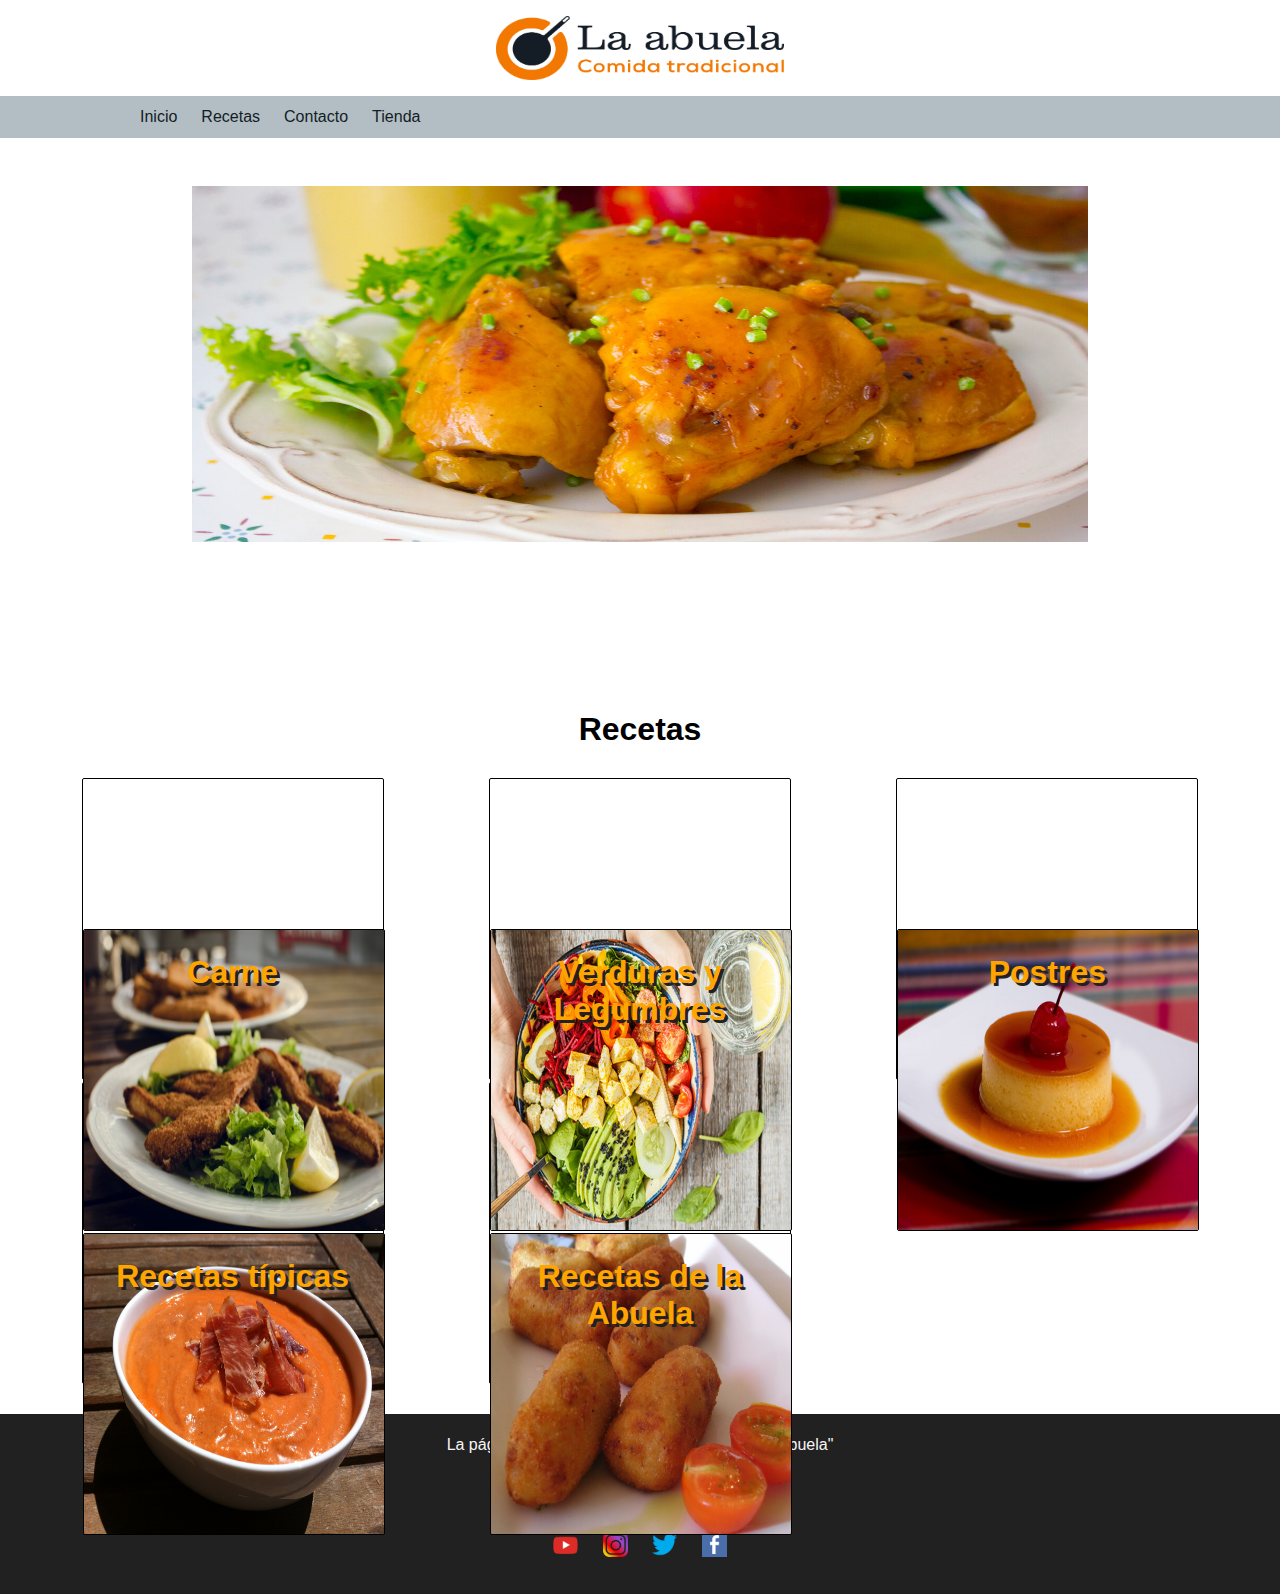
<file: index.html>
<!DOCTYPE html>
<html lang="es">
<head>
    <meta charset="UTF-8">
    <meta name="viewport" content="width=device-width, initial-scale=1.0">
    <meta http-equiv="X-UA-Compatible" content="ie=edge">
    <title>La Abuela</title>

    <!--Link CSS-->
    <link rel="stylesheet" href="css/style.css"> 
    <!--Linl FAVICON-->
    <link rel="shortcut icon" href="img/favicon1.png" type="image/x-icon">
</head>
<body>
    <!--Header-->
    <header>
        <div class="logo">
            <img src="img/l1.png" alt="logo"> 
        </div>
    </header>

    <!--Barra de navegación-->
    <nav>
        <div class="navbar">
            
                <div>
                    <a href="index.html" class="active">Inicio</a>
                </div>
                <div class="dropdown">
                    <a href="#recetas">Recetas</a>
                    <div class="dropdown-content">
                        <a href="categorias/carnes.html">Carnes</a>
                        <a href="categorias/verdyLeg.html">Verduras y legumbres</a>
                        <a href="categorias/postres.html">Postres</a>
                        <a href="categorias/tipicas.html">Recetas Típicas</a>
                        <a href="categorias/recetasAbuela.html">Recetas de la Abuela</a>
                    </div>
                </div>
                <div>
                    <a href="contacto.html">Contacto</a>
                </div>
                <div>
                    <a href="merch/index.html" class="active">Tienda</a>
                </div> 
        </div>
    </nav>

    <!--SLIDER-->
    <div class="slider">
        <ul>
            <li><img src="img/1.jpg" alt=""></li>
            <li><img src="img/2.jpg" alt=""></li>
            <li><img src="img/3.jpg" alt=""></li>
            <li><img src="img/4.jpg" alt=""></li>
        </ul>
    </div>

    <!--Cajas de categorías-->
    <h1 id="recetas">Recetas</h1>
    <div class="wrapper">
        <a href="categorias/carnes.html">
            <div class="cajasdecategorias">
                <img src="img/imagencajas.jpg">
                <h1>Carne</h1>
            </div>
        </a>

        <a href="categorias/verdyLeg.html">
            <div class="cajasdecategorias">
                <img src="categorias/img/450_1000.jpg">
                <h1>Verduras y Legumbres</h1>
            </div>
        </a>
        <a href="categorias/postres.html">
            <div class="cajasdecategorias">
                <img src="categorias/img/flan.jpg">
                <h1>Postres</h1>
            </div>
        </a>
        <a href="categorias/tipicas.html">
            <div class="cajasdecategorias">
                <img src="categorias/img/salmorejo.jpeg">
                <h1>Recetas típicas</h1>
            </div>
        </a>
        <a href="categorias/recetasAbuela.html">
            <div class="cajasdecategorias">
                <img src="categorias/img/croquetas.jpg">
                <h1>Recetas de la Abuela</h1>
            </div>
        </a>
    </div>
    <footer>
        <a href="#top"></a>
        <p>La página de recetas oficial de "Cocina Con la Abuela"</p>
        <img src="img/l2.png" alt="Logo de Cocina Con la Abuela" title="Cocina Con la Abuela">
        <div class=footerimg>
            <a href=https://www.youtube.com/channel/UCRL3mAcikKWKzrtRIqhVOvw target="_blank" ><img src="img/youtube.png" alt="Enlace a la cuenta de YouTube de la abuela" 
                title="YouTube de Cocina Con la Abuela"></a>
            <a href=https://instagram.com/cocinacon_la_abuela target="_blank"><img src="img/instagram.png" alt="Enlace a la cuenta de Instagram de la abuela" 
                title="Instagram de Cocina Con la Abuela"></a>
            <a href=https://twitter.com/ConAbuela target="_blank"><img src="img/twitter.png" alt="Enlace a la cuenta de Twitter de la abuela" 
                title="Twitter de Cocina Con la Abuela"></a>
            <a href=https://facebook.com/Cocina.con.la.abuela.lm target="_blank"><img src="img/facebook.png" alt="Enlace a la cuenta de Facebook de la abuela" 
                title="Facebook de Cocina Con la Abuela"></a>
        </div>
    </footer>

</body>
</html>
</file>
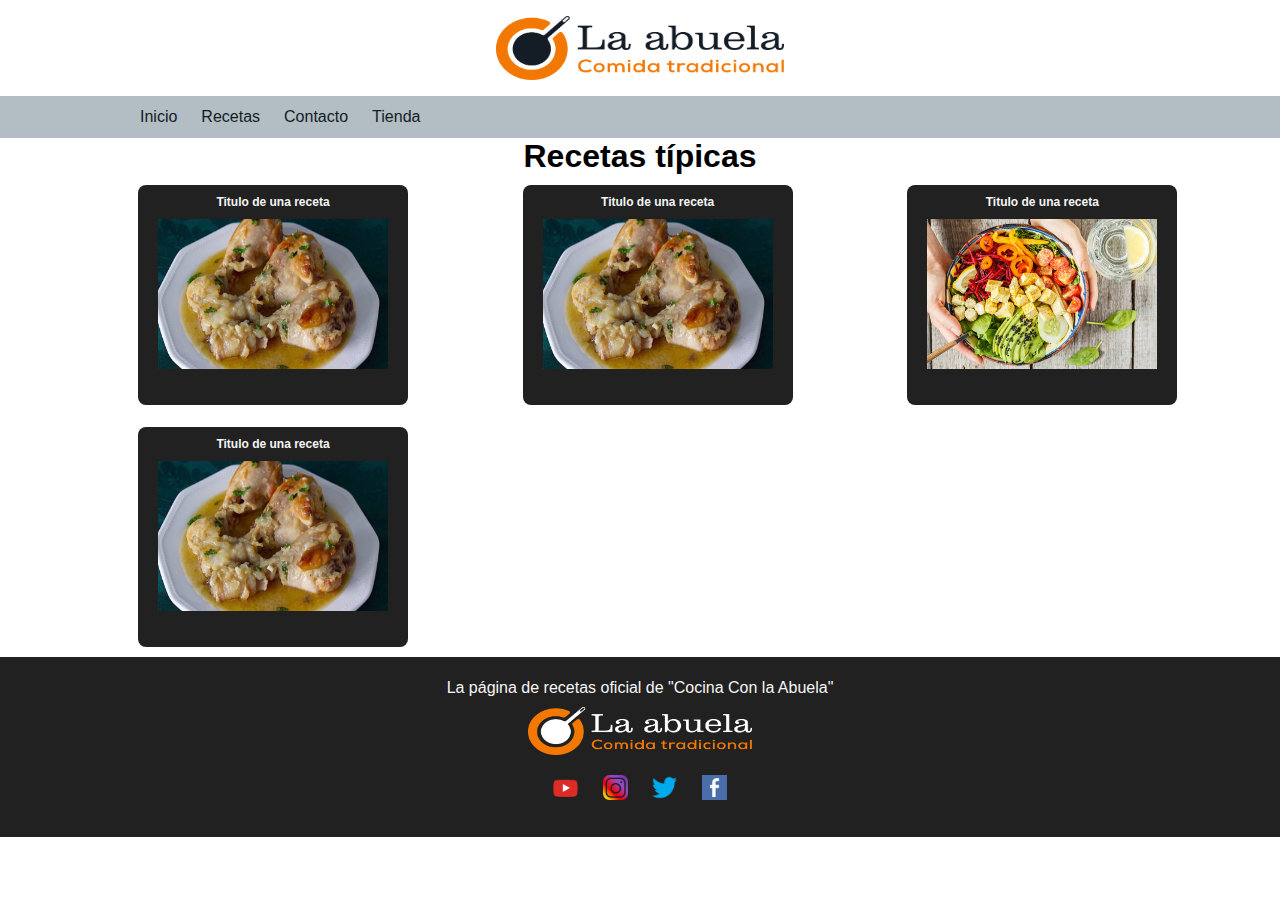
<file: categorias/index.html>
<!DOCTYPE html>
<html lang="es">
<head>
    <meta charset="UTF-8">
    <meta name="viewport" content="width=device-width, initial-scale=1.0">
    <meta http-equiv="X-UA-Compatible" content="ie=edge">
    <title>Categorías</title>

    <link rel="stylesheet" href="css/categorias.css">

    <link rel="stylesheet" href="../css/style.css">

    <link rel="shortcut icon" href="../img/favicon1.png" type="image/x-icon">
</head>
<body>
    <header>
        <div class="logo">
            <img src="../img/l1.png" alt="logo"> 
        </div>
    </header>
    <nav>
        <div class="navbar">
            
            <div>
                <a href="../index.html" class="active">Inicio</a>
            </div>
            <div class="dropdown">
                <a>Recetas</a>
                <div class="dropdown-content">
                    <a href="carnes.html">Carnes</a>
                    <a href="verdyLeg.html">Verduras y legumbres</a>
                    <a href="postres.html">Postres</a>
                    <a href="tipicas.html">Recetas Típicas</a>
                    <a href="recetasAbuela.html">Recetas de la Abuela</a>
                </div>
            </div>
            <div>
                <a href="../contacto.html">Contacto</a>
            </div> 
            <div>
                <a href="../merch/index.html" class="active">Tienda</a>
            </div> 
    </div>
    </nav>
    <main>
        <h1>
            Recetas típicas
        </h1>
        <div class="contenedor0">
            <div class="contenedor">
                <h2>Titulo de una receta</h2>
                <div class="contenedor2">
                    <img src="img/pollo-en-salsa-768x432.jpg" class="image">
                    <div class="overlay">
                        <a href="" class="texto">
                            <p>when an unknown printer took a galley of type and scrambled it to make a type specimen book. It has survived not only five centuries, but also the leap into electronic typesetting, remaining essentially unchanged. It was popularised in the 1960s with the release of Letraset sheets containing Lorem Ipsum passages, and more recently with desktop publishing software like Aldus PageMaker including versions of Lorem Ipsum</p>
                        </a>
                    </div>
                </div>

            </div>
            <div class="contenedor">
                <h2>Titulo de una receta</h2>
                <div class="contenedor2">
                    <img src="img/pollo-en-salsa-768x432.jpg" class="image">
                    <div class="overlay">
                        <a href="" class="texto">
                            <p>when an unknown printer took a galley of type and scrambled it to make a type specimen book. It has survived not only five centuries, but also the leap into electronic typesetting, remaining essentially unchanged. It was popularised in the 1960s with the release of Letraset sheets containing Lorem Ipsum passages, and more recently with desktop publishing software like Aldus PageMaker including versions of Lorem Ipsum</p>
                        </a>
                    </div>
                </div>

            </div>
            <div class="contenedor">
                <h2>Titulo de una receta</h2>
                <div class="contenedor2">
                    <img src="img/450_1000.jpg" class="image">
                    <div class="overlay">
                        <a href="" class="texto">
                            <p>when an unknown printer took a galley of type and scrambled it to make a type specimen book. It has survived not only five centuries, but also the leap into electronic typesetting, remaining essentially unchanged. It was popularised in the 1960s with the release of Letraset sheets containing Lorem Ipsum passages, and more recently with desktop publishing software like Aldus PageMaker including versions of Lorem Ipsum</p>
                        </a>
                    </div>
                </div>

            </div>
            <div class="contenedor">
                <h2>Titulo de una receta</h2>
                <div class="contenedor2">
                    <img src="img/pollo-en-salsa-768x432.jpg" class="image">
                    <div class="overlay">
                        <a href="" >
                            <div class="texto">Lorem Ipsum</div>
                        </a>
                    </div>
                </div>

            </div>



        </div>
    </main>
    <footer>
        <a href="#top"></a>
        <p>La página de recetas oficial de "Cocina Con la Abuela"</p>
        <img src="../img/l2.png" alt="Logo de Cocina Con la Abuela" title="Cocina Con la Abuela">
        <div class=footerimg>
            <img src="../img/youtube.png" alt="Enlace a la cuenta de YouTube de la abuela" title="YouTube de Cocina Con la Abuela">
            <img src="../img/instagram.png" alt="Enlace a la cuenta de Instagram de la abuela" title="Instagram de Cocina Con la Abuela">
            <img src="../img/twitter.png" alt="Enlace a la cuenta de Twitter de la abuela" title="Twitter de Cocina Con la Abuela">
            <img src="../img/facebook.png" alt="Enlace a la cuenta de Facebook de la abuela" title="Facebook de Cocina Con la Abuela">
        </div>
    </footer>
</body>
</html>
</file>
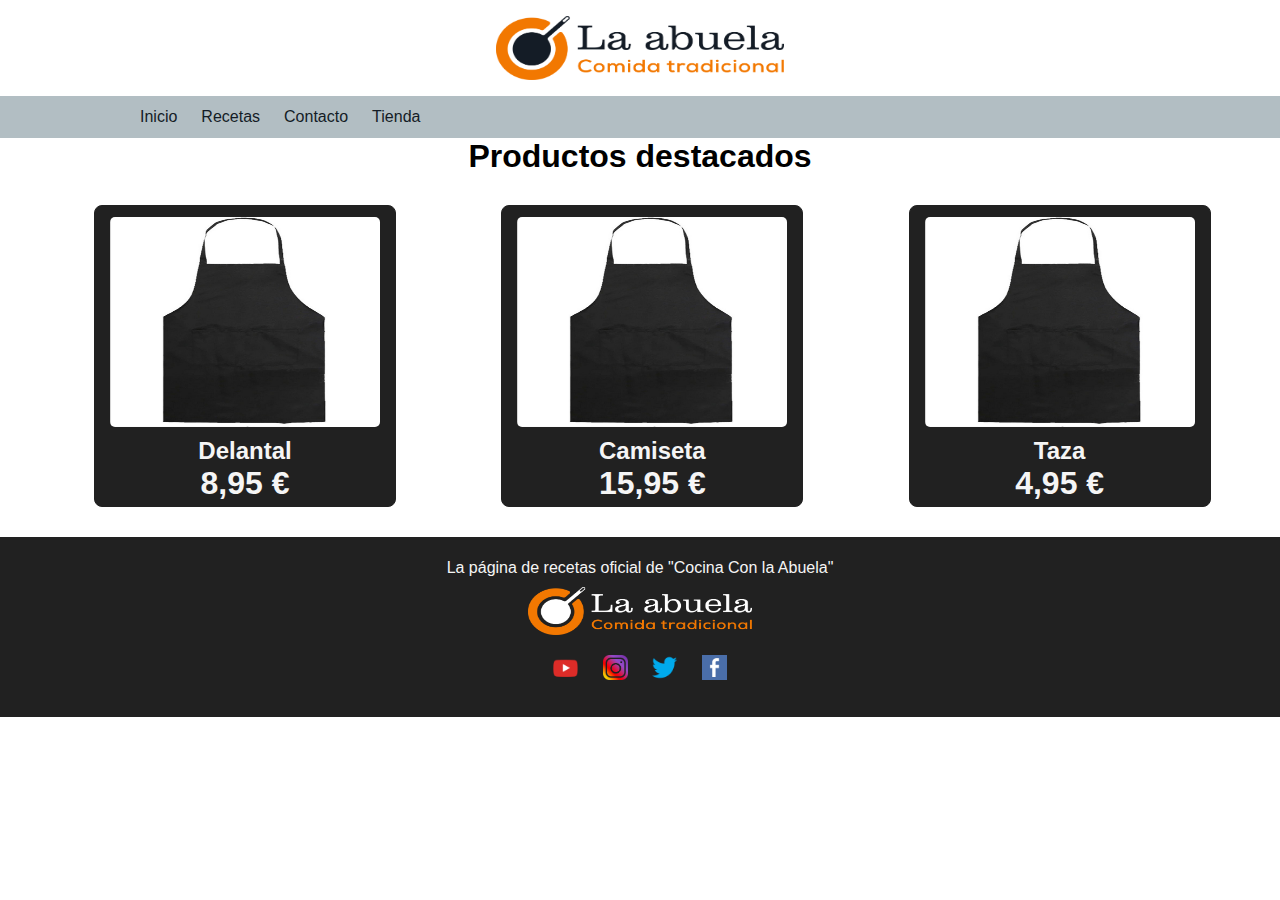
<file: merch/index.html>
<!DOCTYPE html>
<html lang="es">
<head>
    <meta charset="UTF-8">
    <meta name="viewport" content="width=device-width, initial-scale=1.0">
    <meta http-equiv="X-UA-Compatible" content="ie=edge">
    <title>La Abuela</title>

    <!--Link CSS-->
    <link rel="stylesheet" href="../css/style.css">
    <link rel="stylesheet" href="css/style.css"> 
    <!--Linl FAVICON-->
    <link rel="shortcut icon" href="../img/favicon1.png" type="image/x-icon">
</head>
<body>
    <!--Header-->
    <header>
        <div class="logo">
            <img src="../img/l1.png" alt="logo"> 
        </div>
    </header>

    <!--Barra de navegación-->
    <nav>
        <div class="navbar">
            
                <div>
                    <a href="../index.html" class="active">Inicio</a>
                </div>
                <div class="dropdown">
                    <a href="#">Recetas</a>
                    <div class="dropdown-content">
                        <a href="../categorias/carnes.html">Carnes</a>
                        <a href="../categorias/verdyLeg.html">Verduras y legumbres</a>
                        <a href="../categorias/postres.html">Postres</a>
                        <a href="../categorias/tipicas.html">Recetas Típicas</a>
                        <a href="../categorias/recetasAbuela.html">Recetas de la Abuela</a>
                    </div>
                </div>
                <div>
                    <a href="../contacto.html">Contacto</a>
                </div>
                <div>
                    <a href="index.html" class="active">Tienda</a>
                </div>  
        </div>
    </nav>

    <!--Cajas de productos-->
    <h1 id>Productos destacados</h1>
    <div class="wrapper">
        <a href="">
           <div class="cajasdecategorias">
                <img src="img/delantal.jpg"></img>
                <div>
                    <h2>Delantal</h2>
                    <h1>8,95 €</h1>
                </div>
           </div>
        </a>

        <a href="">
            <div class="cajasdecategorias">
                <img src="img/delantal.jpg"></img>
                <div>
                    <h2>Camiseta</h2>
                    <h1>15,95 €</h1>
                </div>
            </div>
        </a>

        <a href="">
            <div class="cajasdecategorias">
                <img src="img/delantal.jpg"></img>
                <div>
                    <h2>Taza</h2>
                    <h1>4,95 €</h1>
                </div>
            </div>
        </a>
    </div>
    

    <footer>
        <a href="#top"></a>
        <p>La página de recetas oficial de "Cocina Con la Abuela"</p>
        <img src="../img/l2.png" alt="Logo de Cocina Con la Abuela" title="Cocina Con la Abuela">
        <div class=footerimg>
            <a href=https://www.youtube.com/channel/UCRL3mAcikKWKzrtRIqhVOvw target="_blank" ><img src="../img/youtube.png" alt="Enlace a la cuenta de YouTube de la abuela" 
                title="YouTube de Cocina Con la Abuela"></a>
            <a href=https://instagram.com/cocinacon_la_abuela target="_blank"><img src="../img/instagram.png" alt="Enlace a la cuenta de Instagram de la abuela" 
                title="Instagram de Cocina Con la Abuela"></a>
            <a href=https://twitter.com/ConAbuela target="_blank"><img src="../img/twitter.png" alt="Enlace a la cuenta de Twitter de la abuela" 
                title="Twitter de Cocina Con la Abuela"></a>
            <a href=https://facebook.com/Cocina.con.la.abuela.lm target="_blank"><img src="../img/facebook.png" alt="Enlace a la cuenta de Facebook de la abuela" 
                title="Facebook de Cocina Con la Abuela"></a>
        </div>
    </footer>

</body>
</html>
</file>
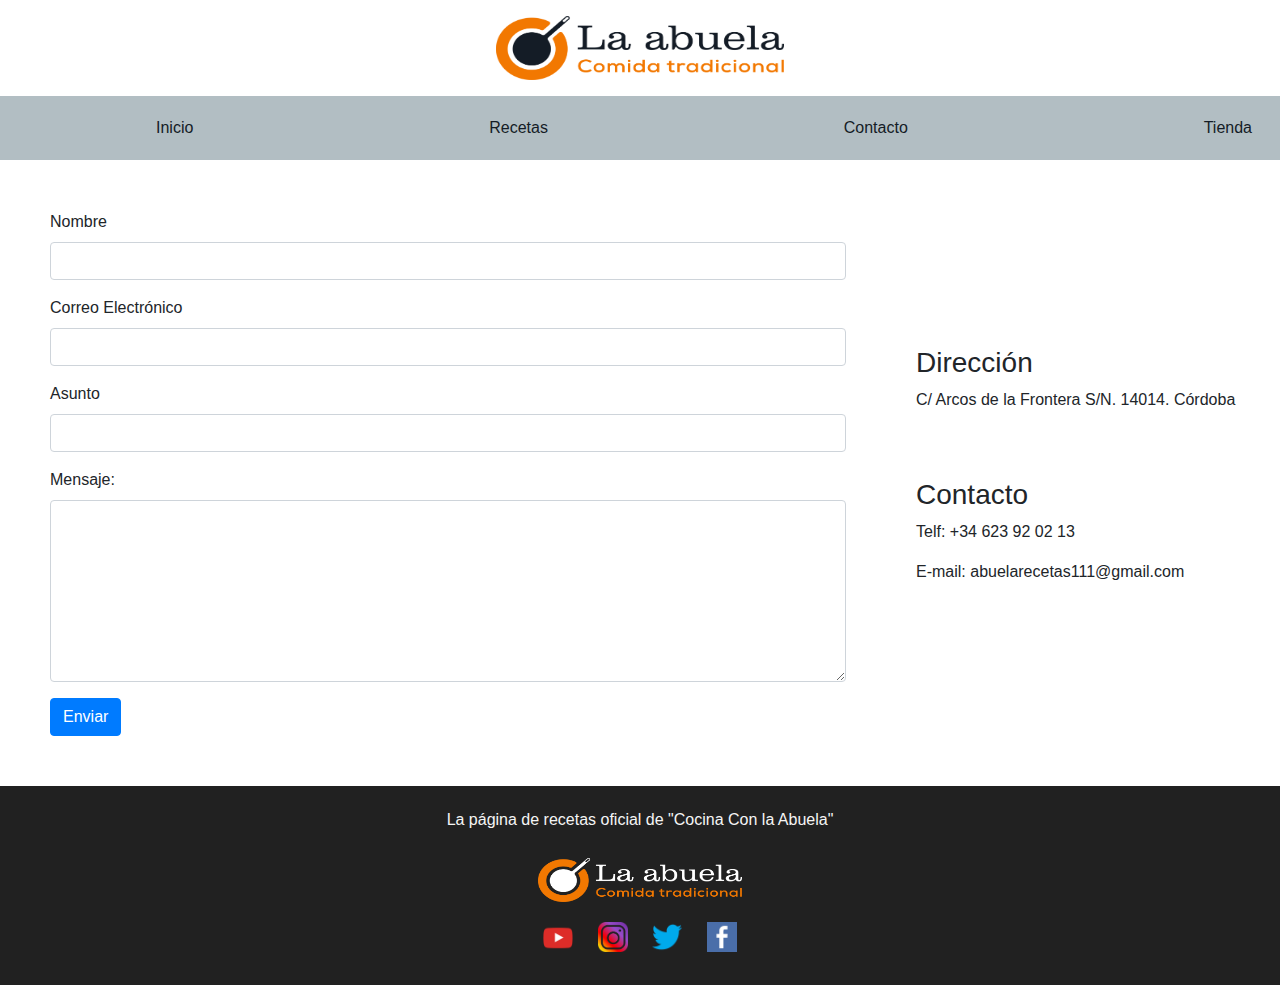
<file: contacto.html>
<!DOCTYPE html>
<html lang="es">
<head>
    <meta charset="UTF-8">
    <meta name="viewport" content="width=device-width, initial-scale=1.0">
    <meta http-equiv="X-UA-Compatible" content="ie=edge">
    <title>La Abuela</title>

    <!--Link CSS-->
    <link rel="stylesheet" href="css/contacto.css"> 
    <!--Linl FAVICON-->
    <link rel="shortcut icon" href="img/favicon1.png" type="image/x-icon">
    <!--BOOTSTRAP-->
    <link href="https://stackpath.bootstrapcdn.com/bootstrap/4.4.1/css/bootstrap.min.css" rel="stylesheet" integrity="sha384-Vkoo8x4CGsO3+Hhxv8T/Q5PaXtkKtu6ug5TOeNV6gBiFeWPGFN9MuhOf23Q9Ifjh" crossorigin="anonymous">
</head>
<body>
    <!--Header-->
    <header>
        <div class="logo">
            <img src="img/l1.png" alt="logo"> 
        </div>
    </header>

    <!--Barra de navegación-->
    <nav>
        <div class="navbar">
            
                <div>
                    <a href="index.html" class="active">Inicio</a>
                </div>
                <div class="dropdown">
                    <a href="#recetas">Recetas</a>
                    <div class="dropdown-content">
                        <a href="categorias/carnes.html">Carnes</a>
                        <a href="categorias/verdyLeg.html">Verduras y legumbres</a>
                        <a href="categorias/postres.html">Postres</a>
                        <a href="categorias/tipicas.html">Recetas Típicas</a>
                        <a href="categorias/recetasAbuela.html">Recetas de la Abuela</a>
                    </div>
                </div>
                <div>
                    <a href="contacto.html">Contacto</a>
                </div>
                <div>
                    <a href="merch/index.html" class="active">Tienda</a>
                </div> 
        </div>
    </nav>

    <!--Formulario-->
    <div class="contenido">
        <form class="formulario">
          <div class="form-group">
            <label for="exampleFormControlInput1">Nombre</label>
            <input type="email" class="form-control" id="exampleFormControlInput1">
          </div>
          <div class="form-group">
            <label for="exampleFormControlInput1">Correo Electrónico</label>
            <input type="email" class="form-control" id="exampleFormControlInput1">
          </div>
          <div class="form-group">
            <label for="exampleFormControlInput1">Asunto</label>
            <input type="email" class="form-control" id="exampleFormControlInput1">
          </div>
          <div class="form-group">
            <label for="exampleFormControlTextarea1">Mensaje:</label>
            <textarea class="form-control" id="exampleFormControlTextarea1" rows="7"></textarea>
          </div>
          <input class="btn btn-primary" type="submit" value="Enviar">
        </form>
        <div class="nd-contacto">
            <div class="direccion">
                <h3>Dirección</h3>
                <p>C/ Arcos de la Frontera S/N. 14014. Córdoba</p>
            </div>
            <div class="telefono">
                <h3>Contacto</h3>
                <p>Telf: +34 623 92 02 13</p>
                <p>E-mail: abuelarecetas111@gmail.com</p>
            </div>
        </div>
    </div>
    <!--Footer-->
    <footer class="pie">
        <a href="#top"></a>
        <p>La página de recetas oficial de "Cocina Con la Abuela"</p>
        <img src="img/l2.png" alt="Logo de Cocina Con la Abuela" title="Cocina Con la Abuela">
        <div class=pie-img>
            <a href=https://www.youtube.com/channel/UCRL3mAcikKWKzrtRIqhVOvw target="_blank" ><img src="img/youtube.png" alt="Enlace a la cuenta de YouTube de la abuela" 
                title="YouTube de Cocina Con la Abuela"></a>
            <a href=https://instagram.com/cocinacon_la_abuela target="_blank"><img src="img/instagram.png" alt="Enlace a la cuenta de Instagram de la abuela" 
                title="Instagram de Cocina Con la Abuela"></a>
            <a href=https://twitter.com/ConAbuela target="_blank"><img src="img/twitter.png" alt="Enlace a la cuenta de Twitter de la abuela" 
                title="Twitter de Cocina Con la Abuela"></a>
            <a href=https://facebook.com/Cocina.con.la.abuela.lm target="_blank"><img src="img/facebook.png" alt="Enlace a la cuenta de Facebook de la abuela" 
                title="Facebook de Cocina Con la Abuela"></a>
        </div>
    </footer>

</body>
</html>
</file>
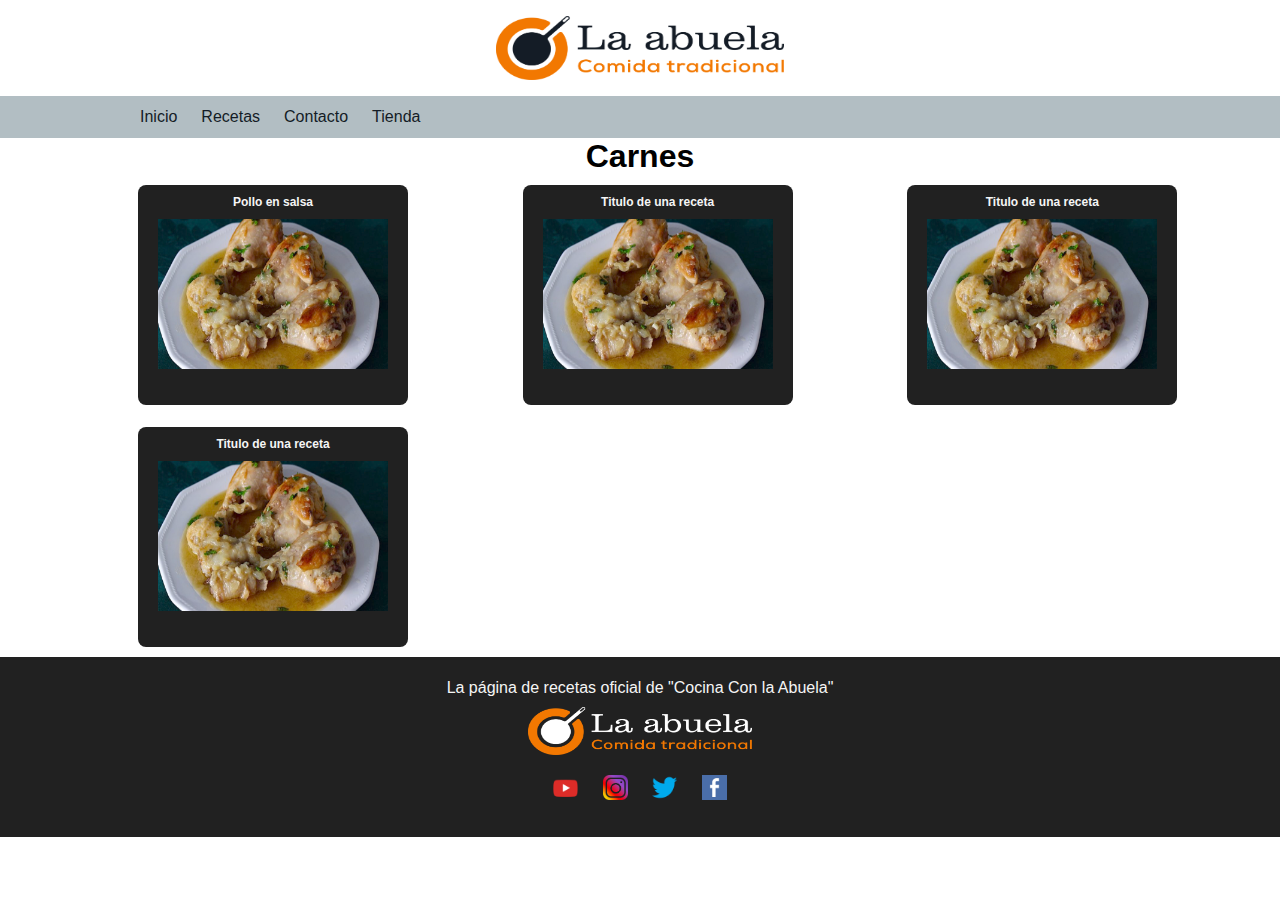
<file: categorias/carnes.html>
<!DOCTYPE html>
<html lang="es">
<head>
    <meta charset="UTF-8">
    <meta name="viewport" content="width=device-width, initial-scale=1.0">
    <meta http-equiv="X-UA-Compatible" content="ie=edge">
    <title>Carnes</title>

    <!DOCTYPE html>
<html lang="es">
<head>
    <meta charset="UTF-8">
    <meta name="viewport" content="width=device-width, initial-scale=1.0">
    <meta http-equiv="X-UA-Compatible" content="ie=edge">
    <title>Categorías</title>

    <link rel="stylesheet" href="css/categorias.css">

    <link rel="stylesheet" href="../css/style.css">

    <link rel="shortcut icon" href="../img/favicon1.png" type="image/x-icon">
</head>
<body>
    <header>
        <div class="logo">
            <img src="../img/l1.png" alt="logo"> 
        </div>
    </header>
    <nav>
        <div class="navbar">
            
            <div>
                <a href="../index.html" class="active">Inicio</a>
            </div>
            <div class="dropdown">
                <a>Recetas</a>
                <div class="dropdown-content">
                    <a href="carnes.html">Carnes</a>
                    <a href="verdyLeg.html">Verduras y legumbres</a>
                    <a href="postres.html">Postres</a>
                    <a href="tipicas.html">Recetas Típicas</a>
                    <a href="recetasAbuela.html">Recetas de la Abuela</a>
                </div>
            </div>
            <div>
                <a href="../contacto.html">Contacto</a>
            </div> 
            <div>
                <a href="../merch/index.html" class="active">Tienda</a>
            </div> 
    </div>
    </nav>
    <main>
        <h1>
            Carnes
        </h1>
        <div class="contenedor0">
            <div class="contenedor">
                <h2>Pollo en salsa</h2>
                <div class="contenedor2">
                    <img src="img/pollo-en-salsa-768x432.jpg" class="image">
                    <div class="overlay">
                        <a href="" class="texto">
                            <p>when an unknown printer took a galley of type and scrambled it to make a type specimen book. It has survived not only five centuries, but also the leap into electronic typesetting, remaining essentially unchanged. It was popularised in the 1960s with the release of Letraset sheets containing Lorem Ipsum passages, and more recently with desktop publishing software like Aldus PageMaker including versions of Lorem Ipsum</p>
                        </a>
                    </div>
                </div>

            </div>
            <div class="contenedor">
                <h2>Titulo de una receta</h2>
                <div class="contenedor2">
                    <img src="img/pollo-en-salsa-768x432.jpg" class="image">
                    <div class="overlay">
                        <a href="" class="texto">
                            <p>when an unknown printer took a galley of type and scrambled it to make a type specimen book. It has survived not only five centuries, but also the leap into electronic typesetting, remaining essentially unchanged. It was popularised in the 1960s with the release of Letraset sheets containing Lorem Ipsum passages, and more recently with desktop publishing software like Aldus PageMaker including versions of Lorem Ipsum</p>
                        </a>
                    </div>
                </div>

            </div>
            <div class="contenedor">
                <h2>Titulo de una receta</h2>
                <div class="contenedor2">
                    <img src="img/pollo-en-salsa-768x432.jpg" class="image">
                    <div class="overlay">
                        <a href="" class="texto">
                            <p>when an unknown printer took a galley of type and scrambled it to make a type specimen book. It has survived not only five centuries, but also the leap into electronic typesetting, remaining essentially unchanged. It was popularised in the 1960s with the release of Letraset sheets containing Lorem Ipsum passages, and more recently with desktop publishing software like Aldus PageMaker including versions of Lorem Ipsum</p>
                        </a>
                    </div>
                </div>

            </div>
            <div class="contenedor">
                <h2>Titulo de una receta</h2>
                <div class="contenedor2">
                    <img src="img/pollo-en-salsa-768x432.jpg" class="image">
                    <div class="overlay">
                        <a href="" >
                            <div class="texto">Lorem Ipsum</div>
                        </a>
                    </div>
                </div>

            </div>



        </div>
    </main>
    <footer>
        <a href="#top"></a>
        <p>La página de recetas oficial de "Cocina Con la Abuela"</p>
        <img src="../img/l2.png" alt="Logo de Cocina Con la Abuela" title="Cocina Con la Abuela">
        <div class=footerimg>
            <img src="../img/youtube.png" alt="Enlace a la cuenta de YouTube de la abuela" title="YouTube de Cocina Con la Abuela">
            <img src="../img/instagram.png" alt="Enlace a la cuenta de Instagram de la abuela" title="Instagram de Cocina Con la Abuela">
            <img src="../img/twitter.png" alt="Enlace a la cuenta de Twitter de la abuela" title="Twitter de Cocina Con la Abuela">
            <img src="../img/facebook.png" alt="Enlace a la cuenta de Facebook de la abuela" title="Facebook de Cocina Con la Abuela">
        </div>
    </footer>
</body>
</html>
</file>
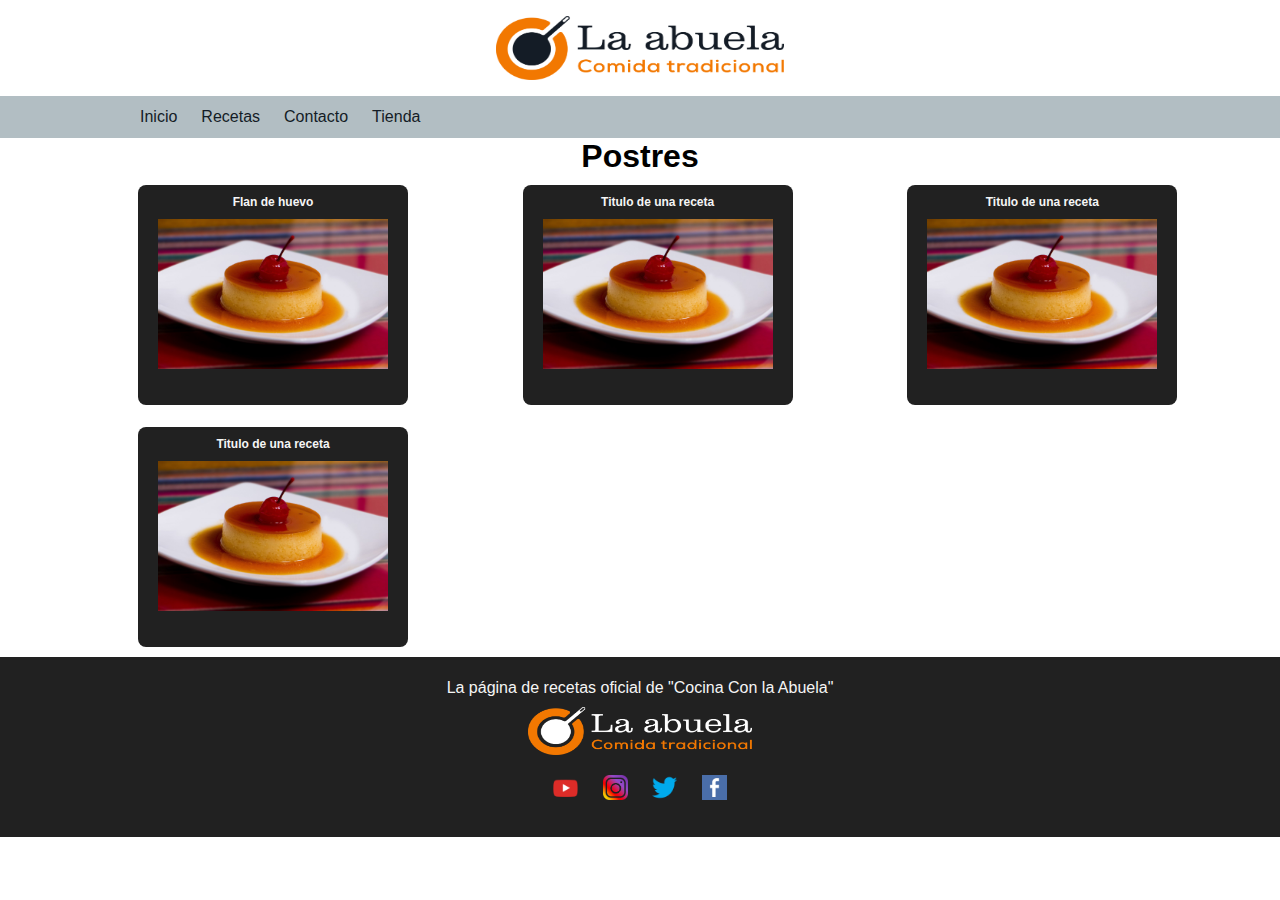
<file: categorias/postres.html>
<!DOCTYPE html>
<html lang="es">
<head>
    <meta charset="UTF-8">
    <meta name="viewport" content="width=device-width, initial-scale=1.0">
    <meta http-equiv="X-UA-Compatible" content="ie=edge">
    <title>Categorías</title>

    <link rel="stylesheet" href="css/categorias.css">

    <link rel="stylesheet" href="../css/style.css">

    <link rel="shortcut icon" href="../img/favicon1.png" type="image/x-icon">
</head>
<body>
    <header>
        <div class="logo">
            <img src="../img/l1.png" alt="logo"> 
        </div>
    </header>
    <nav>
        <div class="navbar">
            
            <div>
                <a href="../index.html" class="active">Inicio</a>
            </div>
            <div class="dropdown">
                <a>Recetas</a>
                <div class="dropdown-content">
                    <a href="carnes.html">Carnes</a>
                    <a href="verdyLeg.html">Verduras y legumbres</a>
                    <a href="postres.html">Postres</a>
                    <a href="tipicas.html">Recetas Típicas</a>
                    <a href="recetasAbuela.html">Recetas de la Abuela</a>
                </div>
            </div>
            <div>
                <a href="../contacto.html">Contacto</a>
            </div> 
            <div>
                <a href="../merch/index.html" class="active">Tienda</a>
            </div> 
    </div>
    </nav>
    <main>
        <h1>
            Postres
        </h1>
        <div class="contenedor0">
            <div class="contenedor">
                <h2>Flan de huevo</h2>
                <div class="contenedor2">
                    <img src="img/flan.jpg" class="image">
                    <div class="overlay">
                        <a href="" class="texto">
                            <p>when an unknown printer took a galley of type and scrambled it to make a type specimen book. It has survived not only five centuries, but also the leap into electronic typesetting, remaining essentially unchanged. It was popularised in the 1960s with the release of Letraset sheets containing Lorem Ipsum passages, and more recently with desktop publishing software like Aldus PageMaker including versions of Lorem Ipsum</p>
                        </a>
                    </div>
                </div>

            </div>
            <div class="contenedor">
                <h2>Titulo de una receta</h2>
                <div class="contenedor2">
                    <img src="img/flan.jpg" class="image">
                    <div class="overlay">
                        <a href="" class="texto">
                            <p>when an unknown printer took a galley of type and scrambled it to make a type specimen book. It has survived not only five centuries, but also the leap into electronic typesetting, remaining essentially unchanged. It was popularised in the 1960s with the release of Letraset sheets containing Lorem Ipsum passages, and more recently with desktop publishing software like Aldus PageMaker including versions of Lorem Ipsum</p>
                        </a>
                    </div>
                </div>

            </div>
            <div class="contenedor">
                <h2>Titulo de una receta</h2>
                <div class="contenedor2">
                    <img src="img/flan.jpg" class="image">
                    <div class="overlay">
                        <a href="" class="texto">
                            <p>when an unknown printer took a galley of type and scrambled it to make a type specimen book. It has survived not only five centuries, but also the leap into electronic typesetting, remaining essentially unchanged. It was popularised in the 1960s with the release of Letraset sheets containing Lorem Ipsum passages, and more recently with desktop publishing software like Aldus PageMaker including versions of Lorem Ipsum</p>
                        </a>
                    </div>
                </div>

            </div>
            <div class="contenedor">
                <h2>Titulo de una receta</h2>
                <div class="contenedor2">
                    <img src="img/flan.jpg" class="image">
                    <div class="overlay">
                        <a href="" >
                            <div class="texto">Lorem Ipsum</div>
                        </a>
                    </div>
                </div>

            </div>



        </div>
    </main>
    <footer>
        <a href="#top"></a>
        <p>La página de recetas oficial de "Cocina Con la Abuela"</p>
        <img src="../img/l2.png" alt="Logo de Cocina Con la Abuela" title="Cocina Con la Abuela">
        <div class=footerimg>
            <img src="../img/youtube.png" alt="Enlace a la cuenta de YouTube de la abuela" title="YouTube de Cocina Con la Abuela">
            <img src="../img/instagram.png" alt="Enlace a la cuenta de Instagram de la abuela" title="Instagram de Cocina Con la Abuela">
            <img src="../img/twitter.png" alt="Enlace a la cuenta de Twitter de la abuela" title="Twitter de Cocina Con la Abuela">
            <img src="../img/facebook.png" alt="Enlace a la cuenta de Facebook de la abuela" title="Facebook de Cocina Con la Abuela">
        </div>
    </footer>
</body>
</html>
</file>
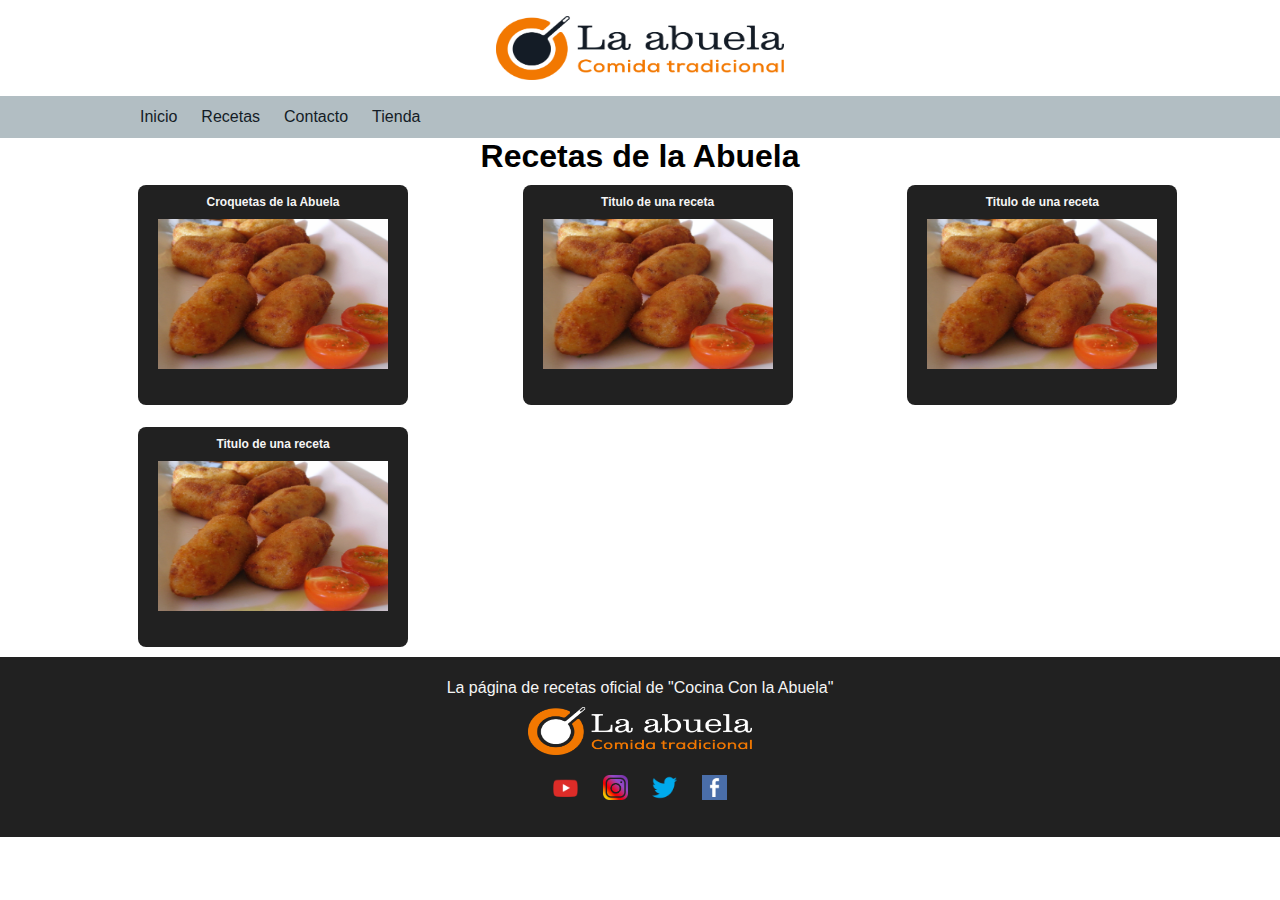
<file: categorias/recetasAbuela.html>
<!DOCTYPE html>
<html lang="es">
<head>
    <meta charset="UTF-8">
    <meta name="viewport" content="width=device-width, initial-scale=1.0">
    <meta http-equiv="X-UA-Compatible" content="ie=edge">
    <title>Categorías</title>

    <link rel="stylesheet" href="css/categorias.css">

    <link rel="stylesheet" href="../css/style.css">

    <link rel="shortcut icon" href="../img/favicon1.png" type="image/x-icon">
</head>
<body>
    <header>
        <div class="logo">
            <img src="../img/l1.png" alt="logo"> 
        </div>
    </header>
    <nav>
        <div class="navbar">
            
            <div>
                <a href="../index.html" class="active">Inicio</a>
            </div>
            <div class="dropdown">
                <a>Recetas</a>
                <div class="dropdown-content">
                    <a href="carnes.html">Carnes</a>
                    <a href="verdyLeg.html">Verduras y legumbres</a>
                    <a href="postres.html">Postres</a>
                    <a href="tipicas.html">Recetas Típicas</a>
                    <a href="recetasAbuela.html">Recetas de la Abuela</a>
                </div>
            </div>
            <div>
                <a href="../contacto.html">Contacto</a>
            </div> 
            <div>
                <a href="../merch/index.html" class="active">Tienda</a>
            </div> 
    </div>
    </nav>
    <main>
        <h1>
            Recetas de la Abuela
        </h1>
        <div class="contenedor0">
            <div class="contenedor">
                <h2>Croquetas de la Abuela</h2>
                <div class="contenedor2">
                    <img src="img/croquetas.jpg" class="image">
                    <div class="overlay">
                        <a href="" class="texto">
                            <p>when an unknown printer took a galley of type and scrambled it to make a type specimen book. It has survived not only five centuries, but also the leap into electronic typesetting, remaining essentially unchanged. It was popularised in the 1960s with the release of Letraset sheets containing Lorem Ipsum passages, and more recently with desktop publishing software like Aldus PageMaker including versions of Lorem Ipsum</p>
                        </a>
                    </div>
                </div>

            </div>
            <div class="contenedor">
                <h2>Titulo de una receta</h2>
                <div class="contenedor2">
                    <img src="img/croquetas.jpg" class="image">
                    <div class="overlay">
                        <a href="" class="texto">
                            <p>when an unknown printer took a galley of type and scrambled it to make a type specimen book. It has survived not only five centuries, but also the leap into electronic typesetting, remaining essentially unchanged. It was popularised in the 1960s with the release of Letraset sheets containing Lorem Ipsum passages, and more recently with desktop publishing software like Aldus PageMaker including versions of Lorem Ipsum</p>
                        </a>
                    </div>
                </div>

            </div>
            <div class="contenedor">
                <h2>Titulo de una receta</h2>
                <div class="contenedor2">
                    <img src="img/croquetas.jpg" class="image">
                    <div class="overlay">
                        <a href="" class="texto">
                            <p>when an unknown printer took a galley of type and scrambled it to make a type specimen book. It has survived not only five centuries, but also the leap into electronic typesetting, remaining essentially unchanged. It was popularised in the 1960s with the release of Letraset sheets containing Lorem Ipsum passages, and more recently with desktop publishing software like Aldus PageMaker including versions of Lorem Ipsum</p>
                        </a>
                    </div>
                </div>

            </div>
            <div class="contenedor">
                <h2>Titulo de una receta</h2>
                <div class="contenedor2">
                    <img src="img/croquetas.jpg" class="image">
                    <div class="overlay">
                        <a href="" >
                            <div class="texto">Lorem Ipsum</div>
                        </a>
                    </div>
                </div>

            </div>



        </div>
    </main>
    <footer>
        <a href="#top"></a>
        <p>La página de recetas oficial de "Cocina Con la Abuela"</p>
        <img src="../img/l2.png" alt="Logo de Cocina Con la Abuela" title="Cocina Con la Abuela">
        <div class=footerimg>
            <img src="../img/youtube.png" alt="Enlace a la cuenta de YouTube de la abuela" title="YouTube de Cocina Con la Abuela">
            <img src="../img/instagram.png" alt="Enlace a la cuenta de Instagram de la abuela" title="Instagram de Cocina Con la Abuela">
            <img src="../img/twitter.png" alt="Enlace a la cuenta de Twitter de la abuela" title="Twitter de Cocina Con la Abuela">
            <img src="../img/facebook.png" alt="Enlace a la cuenta de Facebook de la abuela" title="Facebook de Cocina Con la Abuela">
        </div>
    </footer>
</body>
</html>
</file>
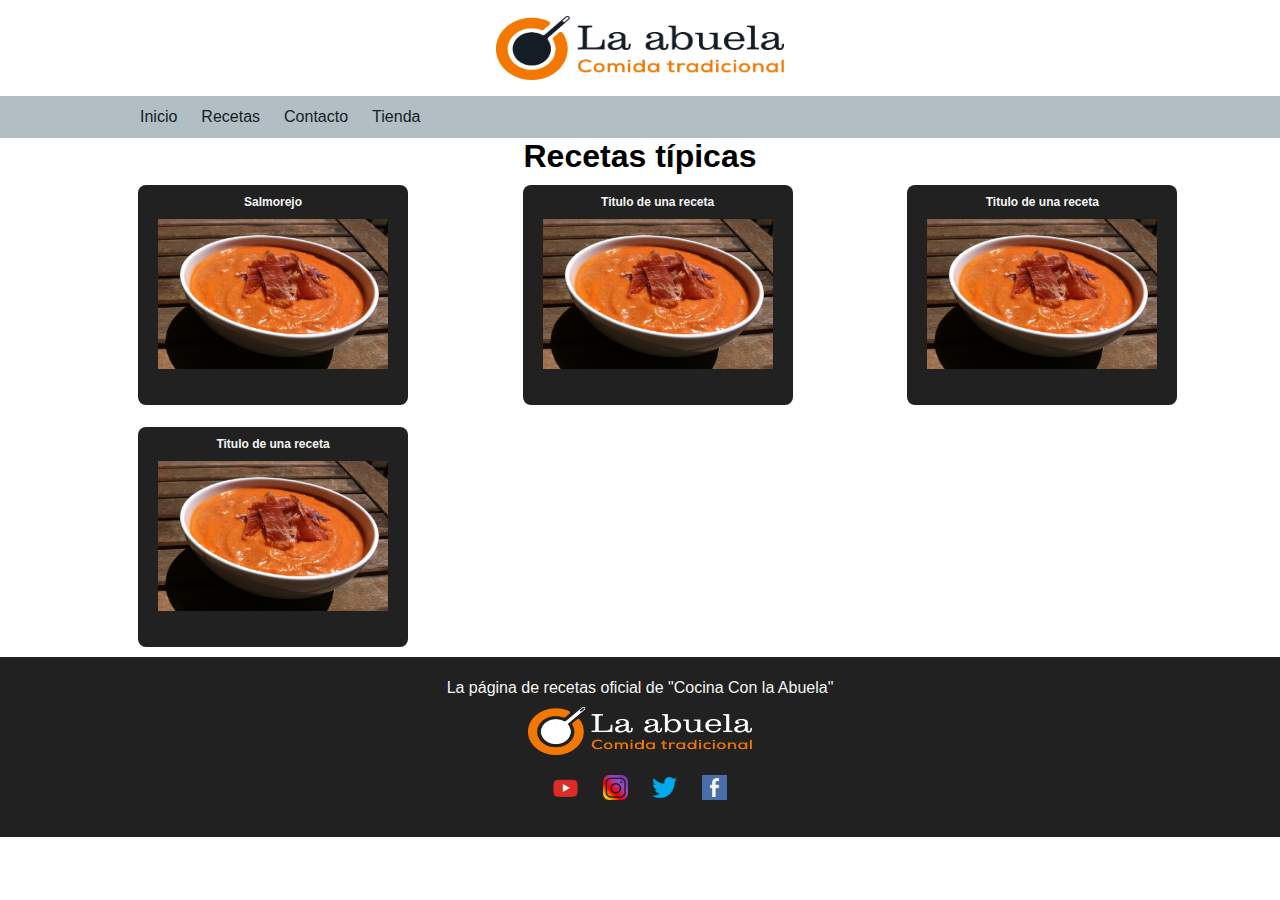
<file: categorias/tipicas.html>
<!DOCTYPE html>
<html lang="es">
<head>
    <meta charset="UTF-8">
    <meta name="viewport" content="width=device-width, initial-scale=1.0">
    <meta http-equiv="X-UA-Compatible" content="ie=edge">
    <title>Categorías</title>

    <link rel="stylesheet" href="css/categorias.css">

    <link rel="stylesheet" href="../css/style.css">

    <link rel="shortcut icon" href="../img/favicon1.png" type="image/x-icon">
</head>
<body>
    <header>
        <div class="logo">
            <img src="../img/l1.png" alt="logo"> 
        </div>
    </header>
    <nav>
        <div class="navbar">
            
            <div>
                <a href="../index.html" class="active">Inicio</a>
            </div>
            <div class="dropdown">
                <a>Recetas</a>
                <div class="dropdown-content">
                    <a href="carnes.html">Carnes</a>
                    <a href="verdyLeg.html">Verduras y legumbres</a>
                    <a href="postres.html">Postres</a>
                    <a href="tipicas.html">Recetas Típicas</a>
                    <a href="recetasAbuela.html">Recetas de la Abuela</a>
                </div>
            </div>
            <div>
                <a href="../contacto.html">Contacto</a>
            </div> 
            <div>
                <a href="../merch/index.html" class="active">Tienda</a>
            </div> 
    </div>
    </nav>
    <main>
        <h1>
            Recetas típicas
        </h1>
        <div class="contenedor0">
            <div class="contenedor">
                <h2>Salmorejo</h2>
                <div class="contenedor2">
                    <img src="img/salmorejo.jpeg" class="image">
                    <div class="overlay">
                        <a href="" class="texto">
                            <p>when an unknown printer took a galley of type and scrambled it to make a type specimen book. It has survived not only five centuries, but also the leap into electronic typesetting, remaining essentially unchanged. It was popularised in the 1960s with the release of Letraset sheets containing Lorem Ipsum passages, and more recently with desktop publishing software like Aldus PageMaker including versions of Lorem Ipsum</p>
                        </a>
                    </div>
                </div>

            </div>
            <div class="contenedor">
                <h2>Titulo de una receta</h2>
                <div class="contenedor2">
                    <img src="img/salmorejo.jpeg" class="image">
                    <div class="overlay">
                        <a href="" class="texto">
                            <p>when an unknown printer took a galley of type and scrambled it to make a type specimen book. It has survived not only five centuries, but also the leap into electronic typesetting, remaining essentially unchanged. It was popularised in the 1960s with the release of Letraset sheets containing Lorem Ipsum passages, and more recently with desktop publishing software like Aldus PageMaker including versions of Lorem Ipsum</p>
                        </a>
                    </div>
                </div>

            </div>
            <div class="contenedor">
                <h2>Titulo de una receta</h2>
                <div class="contenedor2">
                    <img src="img/salmorejo.jpeg" class="image">
                    <div class="overlay">
                        <a href="" class="texto">
                            <p>when an unknown printer took a galley of type and scrambled it to make a type specimen book. It has survived not only five centuries, but also the leap into electronic typesetting, remaining essentially unchanged. It was popularised in the 1960s with the release of Letraset sheets containing Lorem Ipsum passages, and more recently with desktop publishing software like Aldus PageMaker including versions of Lorem Ipsum</p>
                        </a>
                    </div>
                </div>

            </div>
            <div class="contenedor">
                <h2>Titulo de una receta</h2>
                <div class="contenedor2">
                    <img src="img/salmorejo.jpeg" class="image">
                    <div class="overlay">
                        <a href="" >
                            <div class="texto">Lorem Ipsum</div>
                        </a>
                    </div>
                </div>

            </div>



        </div>
    </main>
    <footer>
        <a href="#top"></a>
        <p>La página de recetas oficial de "Cocina Con la Abuela"</p>
        <img src="../img/l2.png" alt="Logo de Cocina Con la Abuela" title="Cocina Con la Abuela">
        <div class=footerimg>
            <img src="../img/youtube.png" alt="Enlace a la cuenta de YouTube de la abuela" title="YouTube de Cocina Con la Abuela">
            <img src="../img/instagram.png" alt="Enlace a la cuenta de Instagram de la abuela" title="Instagram de Cocina Con la Abuela">
            <img src="../img/twitter.png" alt="Enlace a la cuenta de Twitter de la abuela" title="Twitter de Cocina Con la Abuela">
            <img src="../img/facebook.png" alt="Enlace a la cuenta de Facebook de la abuela" title="Facebook de Cocina Con la Abuela">
        </div>
    </footer>
</body>
</html>
</file>
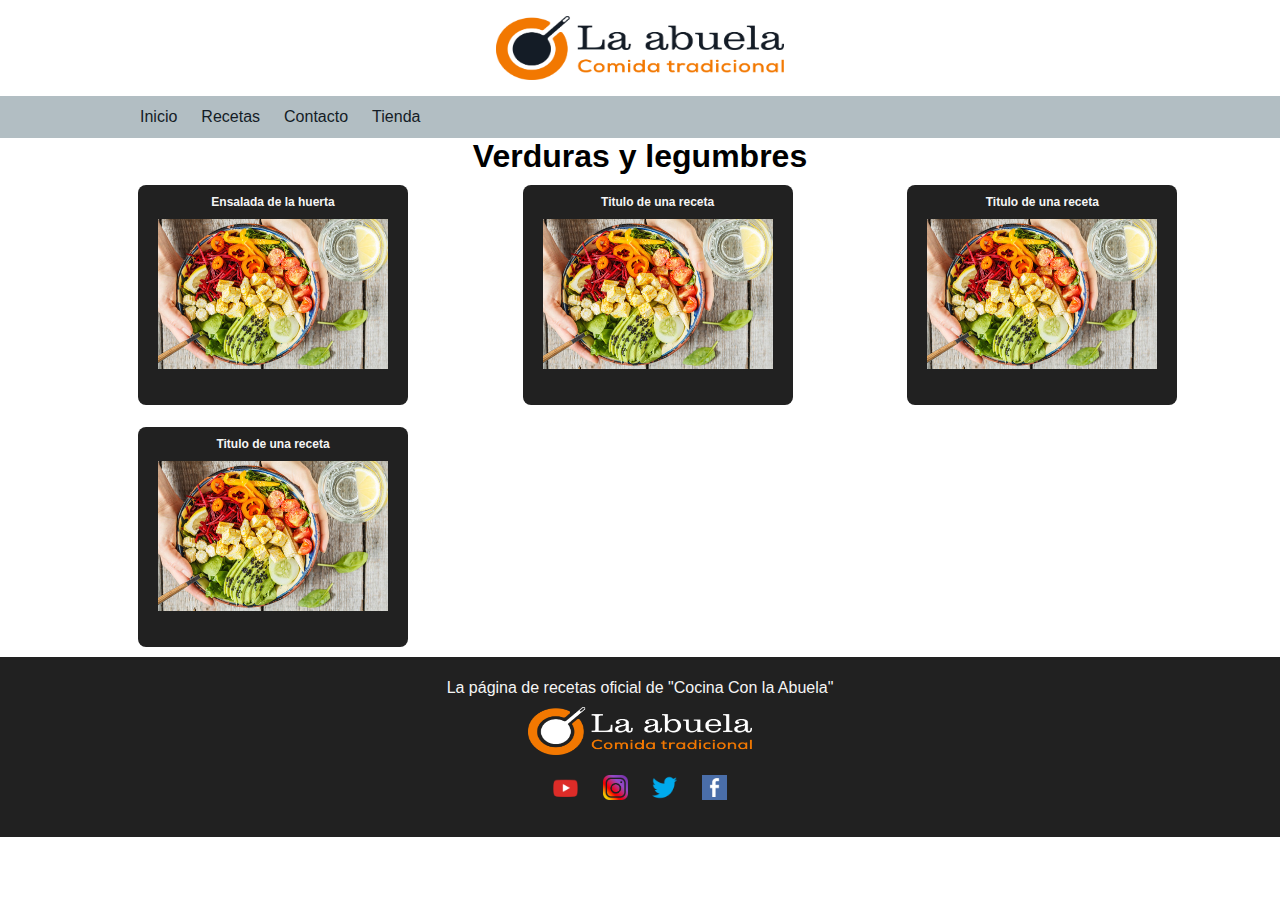
<file: categorias/verdyLeg.html>
<!DOCTYPE html>
<html lang="es">
<head>
    <meta charset="UTF-8">
    <meta name="viewport" content="width=device-width, initial-scale=1.0">
    <meta http-equiv="X-UA-Compatible" content="ie=edge">
    <title>Categorías</title>

    <link rel="stylesheet" href="css/categorias.css">

    <link rel="stylesheet" href="../css/style.css">

    <link rel="shortcut icon" href="../img/favicon1.png" type="image/x-icon">
</head>
<body>
    <header>
        <div class="logo">
            <img src="../img/l1.png" alt="logo"> 
        </div>
    </header>
    <nav>
        <div class="navbar">
            
            <div>
                <a href="../index.html" class="active">Inicio</a>
            </div>
            <div class="dropdown">
                <a>Recetas</a>
                <div class="dropdown-content">
                    <a href="carnes.html">Carnes</a>
                    <a href="verdyLeg.html">Verduras y legumbres</a>
                    <a href="postres.html">Postres</a>
                    <a href="tipicas.html">Recetas Típicas</a>
                    <a href="recetasAbuela.html">Recetas de la Abuela</a>
                </div>
            </div>
            <div>
                <a href="../contacto.html">Contacto</a>
            </div> 
            <div>
                <a href="../merch/index.html" class="active">Tienda</a>
            </div> 
    </div>
    </nav>
    <main>
        <h1>
            Verduras y legumbres
        </h1>
        <div class="contenedor0">
            <div class="contenedor">
                <h2>Ensalada de la huerta</h2>
                <div class="contenedor2">
                    <img src="img/450_1000.jpg" class="image">
                    <div class="overlay">
                        <a href="" class="texto">
                            <p>when an unknown printer took a galley of type and scrambled it to make a type specimen book. It has survived not only five centuries, but also the leap into electronic typesetting, remaining essentially unchanged. It was popularised in the 1960s with the release of Letraset sheets containing Lorem Ipsum passages, and more recently with desktop publishing software like Aldus PageMaker including versions of Lorem Ipsum</p>
                        </a>
                    </div>
                </div>

            </div>
            <div class="contenedor">
                <h2>Titulo de una receta</h2>
                <div class="contenedor2">
                    <img src="img/450_1000.jpg" class="image">
                    <div class="overlay">
                        <a href="" class="texto">
                            <p>when an unknown printer took a galley of type and scrambled it to make a type specimen book. It has survived not only five centuries, but also the leap into electronic typesetting, remaining essentially unchanged. It was popularised in the 1960s with the release of Letraset sheets containing Lorem Ipsum passages, and more recently with desktop publishing software like Aldus PageMaker including versions of Lorem Ipsum</p>
                        </a>
                    </div>
                </div>

            </div>
            <div class="contenedor">
                <h2>Titulo de una receta</h2>
                <div class="contenedor2">
                    <img src="img/450_1000.jpg" class="image">
                    <div class="overlay">
                        <a href="" class="texto">
                            <p>when an unknown printer took a galley of type and scrambled it to make a type specimen book. It has survived not only five centuries, but also the leap into electronic typesetting, remaining essentially unchanged. It was popularised in the 1960s with the release of Letraset sheets containing Lorem Ipsum passages, and more recently with desktop publishing software like Aldus PageMaker including versions of Lorem Ipsum</p>
                        </a>
                    </div>
                </div>

            </div>
            <div class="contenedor">
                <h2>Titulo de una receta</h2>
                <div class="contenedor2">
                    <img src="img/450_1000.jpg" class="image">
                    <div class="overlay">
                        <a href="" >
                            <div class="texto">Lorem Ipsum</div>
                        </a>
                    </div>
                </div>

            </div>



        </div>
    </main>
    <footer>
        <a href="#top"></a>
        <p>La página de recetas oficial de "Cocina Con la Abuela"</p>
        <img src="../img/l2.png" alt="Logo de Cocina Con la Abuela" title="Cocina Con la Abuela">
        <div class=footerimg>
            <img src="../img/youtube.png" alt="Enlace a la cuenta de YouTube de la abuela" title="YouTube de Cocina Con la Abuela">
            <img src="../img/instagram.png" alt="Enlace a la cuenta de Instagram de la abuela" title="Instagram de Cocina Con la Abuela">
            <img src="../img/twitter.png" alt="Enlace a la cuenta de Twitter de la abuela" title="Twitter de Cocina Con la Abuela">
            <img src="../img/facebook.png" alt="Enlace a la cuenta de Facebook de la abuela" title="Facebook de Cocina Con la Abuela">
        </div>
    </footer>
</body>
</html>
</file>
<file: css/style.css>
*{

    margin: 0;
    padding: 0;
    font-family: sans-serif;
}

h1 {
    text-align: center; 
}

.logo{
    display: flex;
    align-items: center;
    justify-content: center;
    margin-top: 1em;
    margin-bottom: 1em;
}
.logo img{
    width: 18em;
    height: 4em;
}
nav{
    background: #b2bec3;
}
.navbar{
    
    display: flex;
    margin-left: 8em;
       
}

.navbar div{
    padding: 12px;
}

.navbar div a{
    color: #141C26;
    text-decoration: none;
}


.navbar > div a:hover{
    color: #E47E19;
}
/* The container <div> - needed to position the dropdown content */
.dropdown {
    position: relative;
    display: inline-block;
}
  
/* Dropdown Content (Hidden by Default) */
.dropdown-content {
    display: none;
    position: absolute;
    min-width: 160px;
    box-shadow: 0px 8px 16px 0px rgba(0,0,0,0.2);
    background: #b2bec3;
    z-index: 1;
}
  
/* Links inside the dropdown */
.dropdown-content a {
    color: black;
    padding: 12px 14px;
    text-decoration: none;
    display: block;
}  
.dropdown-content a:hover{
    color: #E47E19;
}
/* Show the dropdown menu on hover */
.dropdown:hover .dropdown-content {
    display: block;
}

/*CSS Slider*/
.slider{
    width: 70%;
    height: 32.8em;
    margin: auto;
    margin-top: 3em;
    overflow: hidden;
}

.slider ul{
    display: flex;
    width: 400%;

    animation: cambio 16s infinite;
}

.slider ul li{
    width: 100%;
    list-style: none;
}

.slider img{
    width: 100%;
    height: 70%;
}
/*Transición Slider*/
@keyframes cambio{
    0% {margin-left: 0;}
    20% {margin-left: 0;}
    
    25% {margin-left: -100%;}
    45% {margin-left: -100%;}

    50% {margin-left: -200%;}
    70% {margin-left: -200%;}

    75% {margin-left: -300%;}
    100%{margin-left: -300%;}
}

/* Cajas de categorías */
.cajasdecategorias {

    align-content: center;

    border: solid 1px black;
    border-radius: 2px;
    width: 300px;
    height: 300px;
    margin: auto; 

}
.cajasdecategorias img{

    position: absolute;
    border: solid 1px black;
    border-radius: 2px;
    width: 300px;
    height: 300px;
    margin: 0; 

}
.cajasdecategorias h1{
    position: absolute;
    width: 250px;
    margin: 25px;
    color: orange;
    text-shadow: 3px 3px rgb(33, 33, 33);
}

.wrapper {
    overflow-x: hidden; /*Elimina la barra de movimiento inferior*/
    
    display: grid;
    grid-template-columns: repeat(3, 1fr);
    grid-gap: 2px;
    grid-auto-rows: minmax(100px, auto);

    padding: 30px;
}
.wrapper a{
    text-decoration: none;
}
footer {
    display: flex;
    flex-direction: column;
    align-items: center;
    padding: 1.4rem 0;

    color: whitesmoke;
    background-color: rgb(33, 33, 33);
    
    margin: 0px;
    width: 100%;

    bottom: 0;
}
footer img {
    padding: 10px;
    width: 14em;
    height: 3em;
}
.footerimg img {
    width: 25px;
    height: 25px;
}

@media (max-width:920px) {
    .wrapper {
        grid-template-columns: repeat(2, 1fr);
    }
}
</file>
<file: categorias/css/categorias.css>
/*Este es el contenedor principal donde están el resto de contenedores. Se llama 0 porque 
se hizo después y es el 0, o inicial*/
.contenedor0 {
    display: grid;
    grid-template-columns: repeat(3, 1fr);
    grid-auto-rows: minmax(10px, auto);
    grid-gap: 2px;
    margin-left: 8em;
    /*margin-right: 8em;*/
}

/*Este media es para el Responsive, hay que seguir modificancolo. Se puede poner al final
del documento*/
@media (max-width: 920px){
    .contenedor0 {
        grid-template-columns: repeat(2, 1fr);
        margin-left: 8em;
        /*margin-right: 8em;*/
    }
    .contenedor{
        margin: 10px;
        padding: 10px;
        width: 200px;
        height: 150px;
        align-items: center;
    }
    .contenedor h2{
        font-size: 75%;
    }
    .contenedor2 {
        font-size: 50%;
    }
    .image{
        align-self: center;
        width: 100%;
        height: 100%;
    }
}

/*Este media lo hice para que replicando las acciones del otro que hubiera una transicción
más suave. No sirve de nada pero lo mantego por si acaso. Se puede borrar.*/

@media (max-width: 460px){
    .contenedor0 {
        grid-template-columns: repeat(1, 1fr);
        margin-left: 4em;
        /*margin-right: 2em;*/
    }
    .contenedor{
        margin: 10px;
        padding: 10px;
        width: 200px;
        height: 150px;
        align-items: center;
    }
    .contenedor h2{
        font-size: 75%;
    }
    .contenedor2 {
        font-size: 50%;
    }
    .image{
        align-self: center;
        width: 100%;
        height: 100%;
    }
}

/*Contenedor donde se colocan las cajas de las recetas*/
.contenedor{
    margin: 10px;
    padding: 10px;
    height: 200px;
    width: 250px;
    align-items: center;
    

    /*display: grid;
    grid-template-columns: repeat(1, 1fr);
    grid-auto-rows: minmax(100px, auto);*/

    border: 2px;
    border-radius: 8px;
    background-color: rgb(33, 33,33);
}

/*contenedor donde esta la imagen y el texto*/
.contenedor2{
    border-width: 90%;
    align-self: self-end;
    margin: 10px;
    width: auto;
    height: 150px;
    position: relative;
}
/*Modifica el titulo de la receta*/
.contenedor h2{
    margin-bottom: 0;
    color: whitesmoke;
    text-align: center;
    align-self: baseline;
    font-size: 75%;
}


.image{
    align-self: center;
    width: 100%;
    height: 100%;
    display: block;
    position: relative;
}

/*Forma que encontré para poder poner el texto encima de la imagen*/
.overlay {
    position: absolute;
    bottom: 100%;
    left: 0;
    right: 0;
    overflow: hidden;
    width: 100%;
    height:0;
    transition: .0s ease;
}
.overlay {
    position: absolute;
    bottom: 100%;
    left: 0;
    right: 0;
    overflow: hidden;
    width: 100%;
    height:0;
    transition: .0s ease;
}

.contenedor2:hover .overlay{
    bottom: 0;
    height: 100%;
}

.contenedor2:hover .image{
    filter: blur(8px);
}

.texto { 
    color: whitesmoke;
    font-size: 10px;
    box-sizing: content-box;

    position: absolute;
    overflow: hidden;
    top: 15%;
    left: 15%;
    bottom: 15%;
    right: 15%;
    /*transform: translate(-50%, -50%);
    -ms-transform: translate(-50%, -50%);*/
}

/*le quita la linea tipica de los enlaces*/
.contenedor2 a{
    text-decoration-line: none;
}
</file>
<file: merch/css/style.css>
.cajasdecategorias {
    
    background-color: rgb(33, 33, 33);

    margin: 0;
    margin-left: 4em;
    padding: 0;
    
    text-align: center;
    color: whitesmoke;

    background-image: none;

    border: solid 1px rgb(33, 33, 33);
    border-radius: 8px;

    overflow-y: hidden;
    position: relative;
}

.cajasdecategorias img {
    margin-top: 10px;
    width: 90%;
    height: 70%;

    border: solid 1px rgb(33, 33, 33);
    border-radius: 6px;
    position: relative;
    
}

.cajasdecategorias div {
    width: 100%;
    height: 60%;

    margin-top: 5px;
}
.cajasdecategorias h1{
    margin: 0;
    width: 100%;
    color: whitesmoke;
}
</file>
<file: css/contacto.css>
*{

    margin: 0;
    padding: 0;
    font-family: sans-serif;
}

h1 {
    text-align: center; 
}

.logo{
    display: flex;
    align-items: center;
    justify-content: center;
    margin-top: 1em;
    margin-bottom: 1em;
}
.logo img{
    width: 18em;
    height: 4em;
}
nav{
    background: #b2bec3;
}
.navbar{
    
    display: flex;
    margin-left: 8em;
       
}

.navbar div{
    padding: 12px;
}

.navbar div a{
    color: #141C26;
    text-decoration: none;
}


.navbar > div a:hover{
    color: #E47E19;
}
/* The container <div> - needed to position the dropdown content */
.dropdown {
    position: relative;
    display: inline-block;
}
  
/* Dropdown Content (Hidden by Default) */
.dropdown-content {
    display: none;
    position: absolute;
    min-width: 160px;
    box-shadow: 0px 8px 16px 0px rgba(0,0,0,0.2);
    background: #b2bec3;
    z-index: 1;
}
  
/* Links inside the dropdown */
.dropdown-content a {
    color: black;
    padding: 12px 14px;
    text-decoration: none;
    display: block;
}  
.dropdown-content a:hover{
    color: #E47E19;
}
/* Show the dropdown menu on hover */
.dropdown:hover .dropdown-content {
    display: block;
}

/*CSS Contenido*/
.contenido{
    display: flex;
    flex-direction: row;
}
.nd-contacto{
    display: flex;
    flex-direction: column;
    padding: 20px;
    flex: 30%;
    align-self: center;
}
.direccion{
    padding-bottom: 50px;
}

/*CSS Formulario*/
.formulario{
    align-self: center;
    padding: 50px;
    flex: 70%;
}

/*CSS footer*/
.pie{
    display: flex;
    flex-direction: column;
    align-items: center;
    padding: 1.4rem 0;

    color: whitesmoke;
    background-color: rgb(33, 33, 33);
    
    margin: 0px;
    width: 100%;

    bottom: 0;
}
.pie img {
    padding: 10px;
    width: 14em;
    height: 4em;
}
.pie-img img {
    width: 50px;
    height: 50px;
}

@media (max-width:920px) {
    .wrapper {
        grid-template-columns: repeat(2, 1fr);
    }
}
</file>
